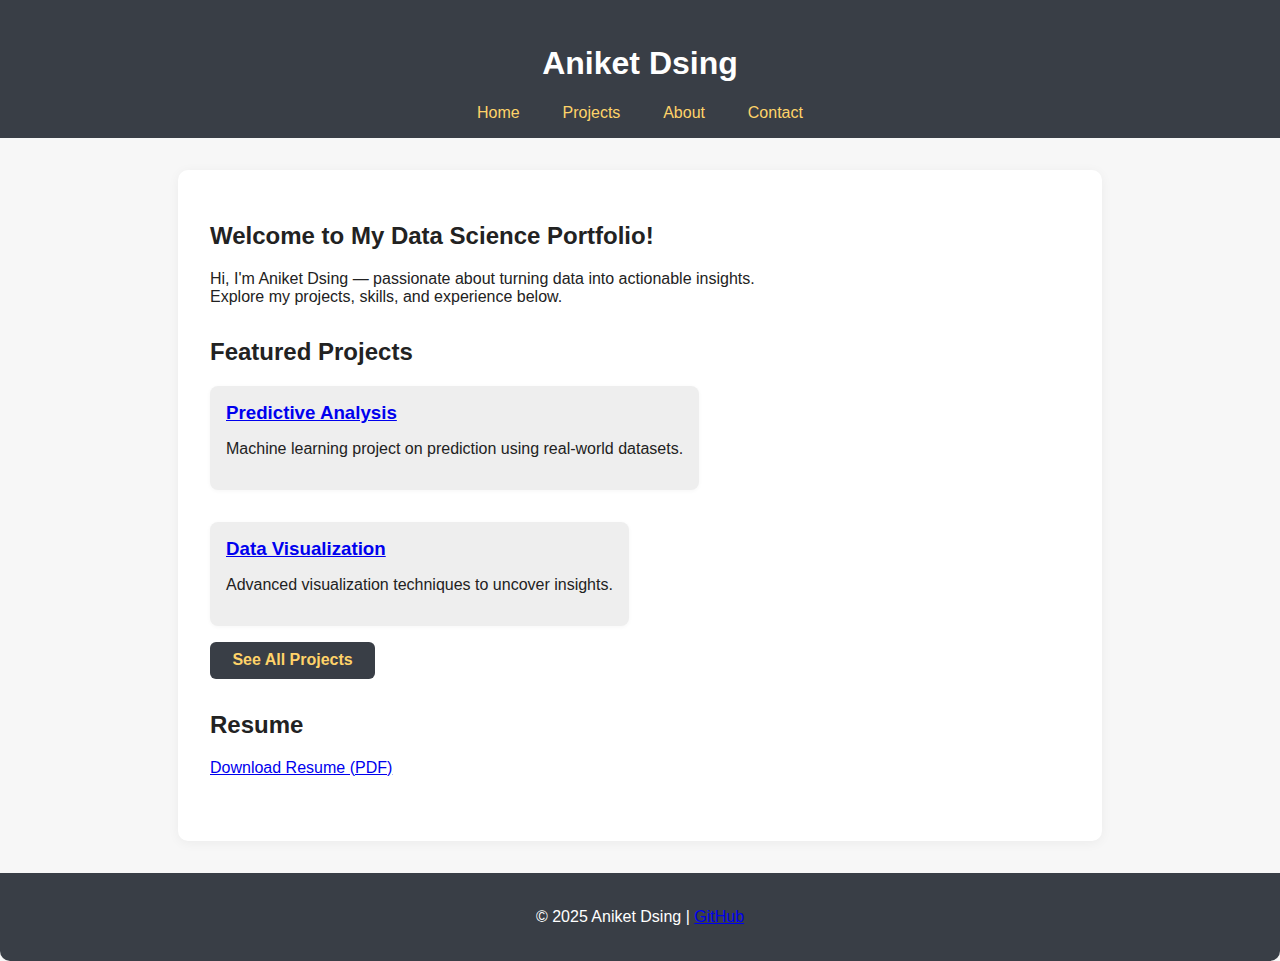
<file: index.html>
<!DOCTYPE html>
<html lang="en">
<head>
    <meta charset="UTF-8">
    <title>Aniket Dsing - Data Science Portfolio</title>
    <link rel="stylesheet" href="style.css">
</head>
<body>
    <header>
        <h1>Aniket Dsing</h1>
        <nav>
            <a href="index.html">Home</a>
            <a href="projects.html">Projects</a>
            <a href="about.html">About</a>
            <a href="mailto:your.email@example.com">Contact</a>
        </nav>
    </header>

    <main>
        <section class="intro">
            <h2>Welcome to My Data Science Portfolio!</h2>
            <p>
                Hi, I'm Aniket Dsing — passionate about turning data into actionable insights.<br>
                Explore my projects, skills, and experience below.
            </p>
        </section>

        <section class="featured-projects">
            <h2>Featured Projects</h2>
            <div class="project-list">
                <div class="project-card">
                    <h3><a href="projects.html#project1">Predictive Analysis</a></h3>
                    <p>Machine learning project on prediction using real-world datasets.</p>
                </div>
                <div class="project-card">
                    <h3><a href="projects.html#project2">Data Visualization</a></h3>
                    <p>Advanced visualization techniques to uncover insights.</p>
                </div>
            </div>
            <a class="btn" href="projects.html">See All Projects</a>
        </section>

        <section class="resume">
            <h2>Resume</h2>
            <a href="resume.pdf" target="_blank">Download Resume (PDF)</a>
        </section>
    </main>

    <footer>
        <p>© 2025 Aniket Dsing | <a href="https://github.com/AniketDsing" target="_blank">GitHub</a></p>
    </footer>
</body>
</html>
</file>
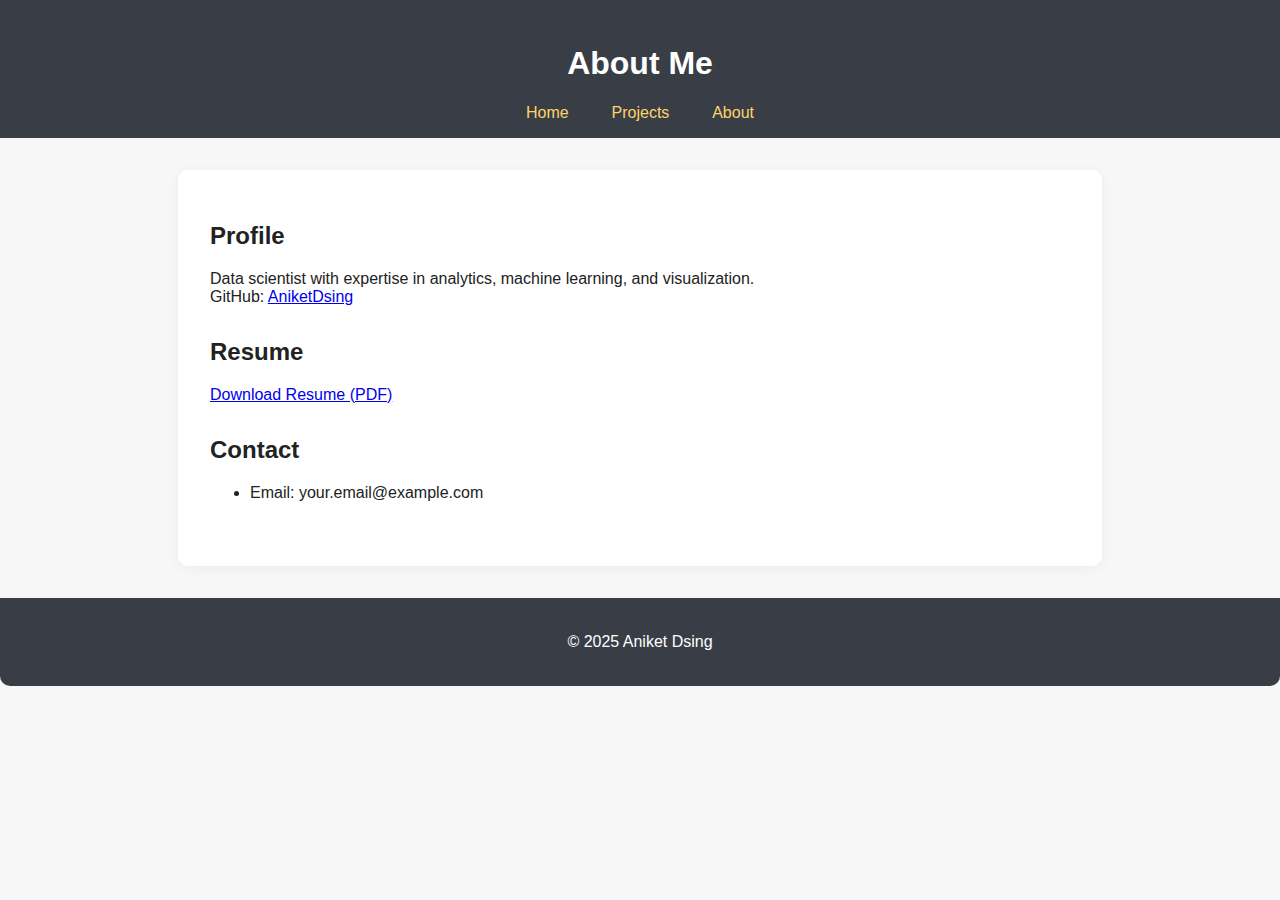
<file: about.html>
<!DOCTYPE html>
<html lang="en">
<head>
    <meta charset="UTF-8">
    <title>About - Aniket Dsing</title>
    <link rel="stylesheet" href="style.css">
</head>
<body>
    <header>
        <h1>About Me</h1>
        <nav>
            <a href="index.html">Home</a>
            <a href="projects.html">Projects</a>
            <a href="about.html">About</a>
        </nav>
    </header>

    <main>
        <section>
            <h2>Profile</h2>
            <p>
                Data scientist with expertise in analytics, machine learning, and visualization.<br>
                GitHub: <a href="https://github.com/AniketDsing" target="_blank">AniketDsing</a>
            </p>
        </section>
        <section>
            <h2>Resume</h2>
            <a href="resume.pdf" target="_blank">Download Resume (PDF)</a>
        </section>
        <section>
            <h2>Contact</h2>
            <ul>
                <li>Email: your.email@example.com</li>
            </ul>
        </section>
    </main>

    <footer>
        <p>© 2025 Aniket Dsing</p>
    </footer>
</body>
</html>
</file>
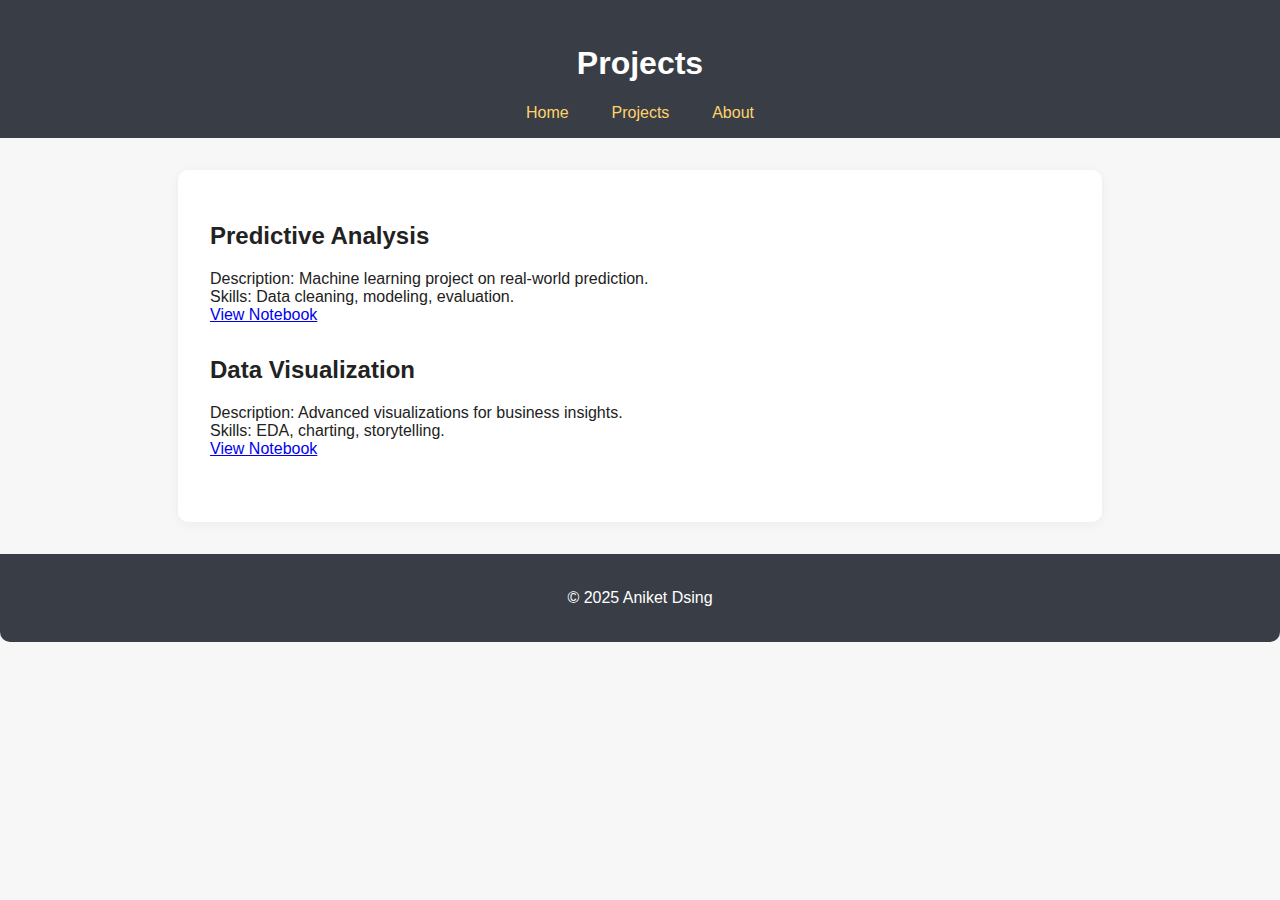
<file: projects.html>
<!DOCTYPE html>
<html lang="en">
<head>
    <meta charset="UTF-8">
    <title>Projects - Aniket Dsing</title>
    <link rel="stylesheet" href="style.css">
</head>
<body>
    <header>
        <h1>Projects</h1>
        <nav>
            <a href="index.html">Home</a>
            <a href="projects.html">Projects</a>
            <a href="about.html">About</a>
        </nav>
    </header>

    <main>
        <section>
            <h2 id="project1">Predictive Analysis</h2>
            <p>
                Description: Machine learning project on real-world prediction.<br>
                Skills: Data cleaning, modeling, evaluation.<br>
                <a href="projects/project1/notebook.ipynb" target="_blank">View Notebook</a>
            </p>
        </section>

        <section>
            <h2 id="project2">Data Visualization</h2>
            <p>
                Description: Advanced visualizations for business insights.<br>
                Skills: EDA, charting, storytelling.<br>
                <a href="projects/project2/notebook.ipynb" target="_blank">View Notebook</a>
            </p>
        </section>

        <!-- Add more projects as needed -->
    </main>

    <footer>
        <p>© 2025 Aniket Dsing</p>
    </footer>
</body>
</html>
</file>
<file: style.css>
body {
    font-family: 'Segoe UI', Arial, sans-serif;
    margin: 0;
    padding: 0;
    background: #f7f7f7;
    color: #222;
}
header {
    background: #393e46;
    color: #fff;
    padding: 1.5em 1em 1em 1em;
    text-align: center;
}
nav {
    margin-top: 0.8em;
}
nav a {
    color: #ffd369;
    text-decoration: none;
    margin: 0 1.2em;
    font-weight: 500;
}
nav a:hover {
    text-decoration: underline;
}
main {
    max-width: 860px;
    margin: 2em auto;
    background: #fff;
    padding: 2em;
    border-radius: 10px;
    box-shadow: 0 2px 12px rgba(0,0,0,0.05);
}
section {
    margin-bottom: 2em;
}
.featured-projects .project-list {
    display: flex;
    gap: 2em;
    flex-wrap: wrap;
}
.project-card {
    background: #eee;
    padding: 1em;
    border-radius: 8px;
    min-width: 220px;
    box-shadow: 0 1px 4px rgba(0,0,0,0.04);
}
.project-card h3 {
    margin: 0 0 0.4em 0;
}
.btn {
    display: inline-block;
    margin-top: 1em;
    padding: 0.6em 1.4em;
    background: #393e46;
    color: #ffd369;
    border-radius: 6px;
    text-decoration: none;
    font-weight: bold;
}
.btn:hover {
    background: #212121;
}
footer {
    text-align: center;
    padding: 1.2em;
    background: #393e46;
    color: #fff;
    margin-top: 2em;
    border-radius: 0 0 10px 10px;
}
@media (max-width: 600px) {
    main {
        padding: 1em;
    }
    .featured-projects .project-list {
        flex-direction: column;
        gap: 1em;
    }
}
</file>
